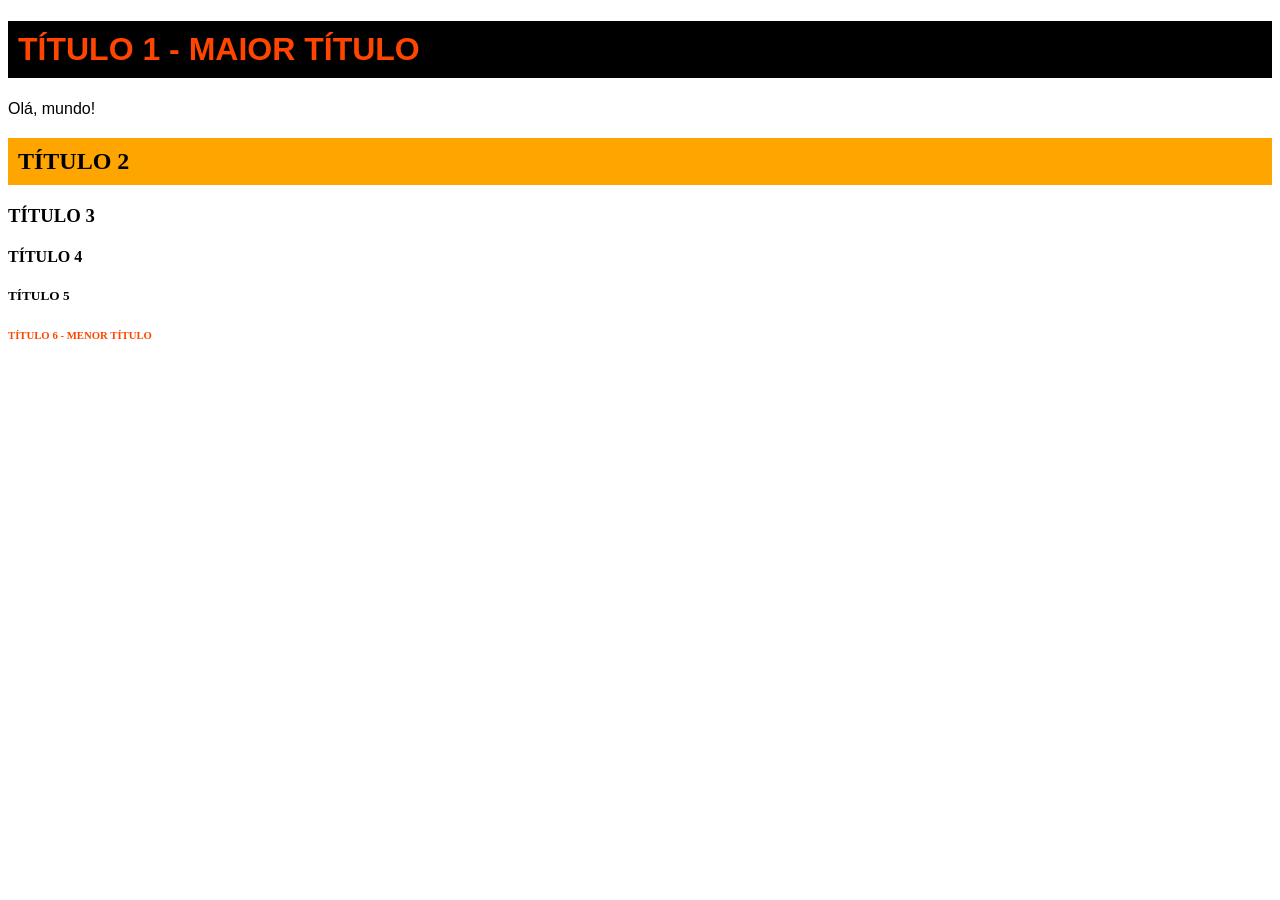
<file: index.html>
<!DOCTYPE html>
<html lang="pt-BR">  
    <head>
        <meta charset="UTF-8">
        <meta name="viewport" content="width=device-width, initial-scale=1.0">
        <title>Títulos</title>
    </head>
    <body>

        <h1 style="color: orangered; font-family: Verdana, Geneva, Tahoma, sans-serif; background-color: black; padding: 10px; right: 10px;">TÍTULO 1 - MAIOR TÍTULO</h1>
        <p style="font-family: Arial, sans-serif; font-size: 16px;">Olá, mundo!</p>

        <h2 style="background-color: orange; padding: 10px;">TÍTULO 2</h2>
        <h3>TÍTULO 3</h3>
        <h4>TÍTULO 4</h4>
        <h5>TÍTULO 5</h5>
        <h6 style="color: orangered;">TÍTULO 6 - MENOR TÍTULO</h6>
            
    </body>  

</html>
</file>
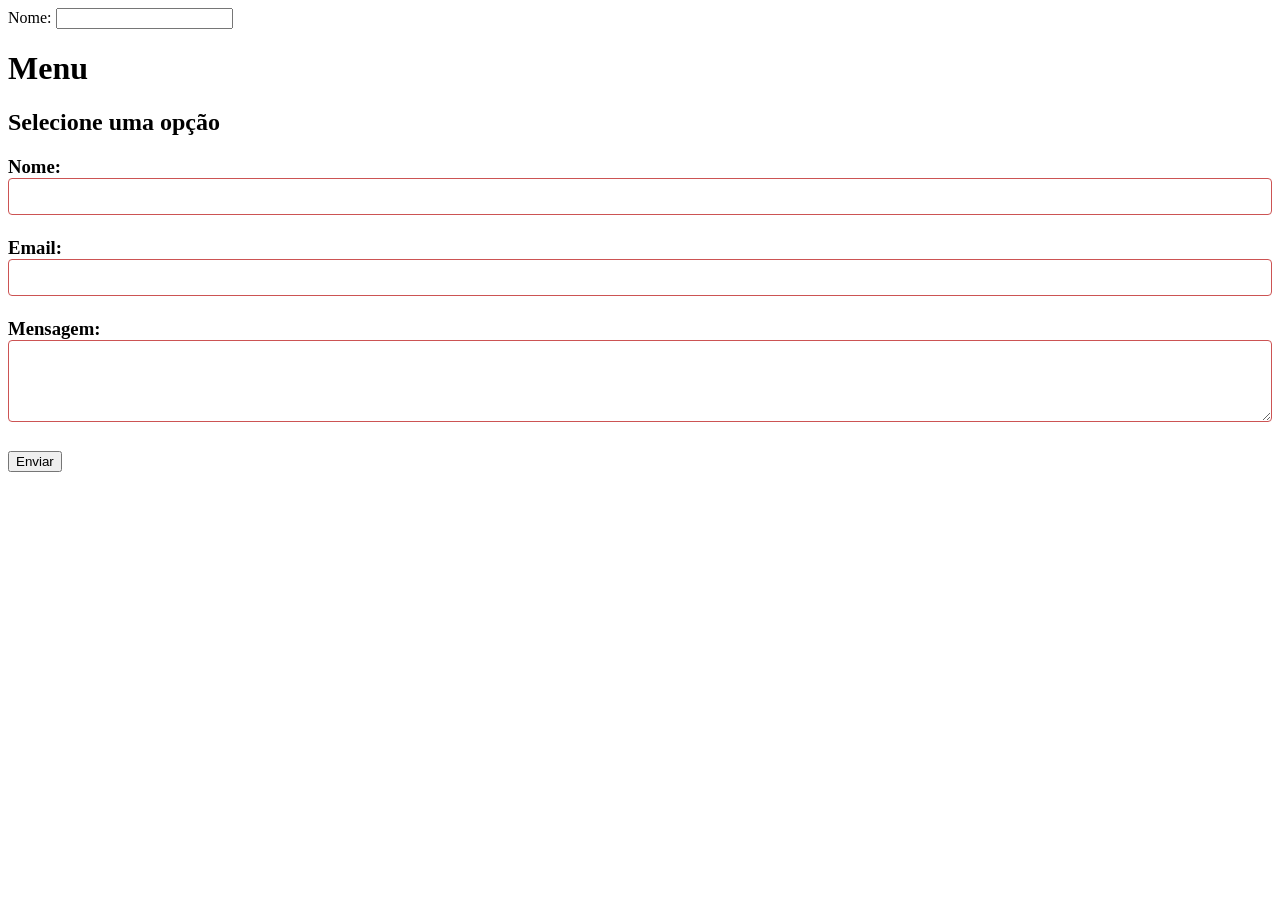
<file: exemplo.html>
<!DOCTYPE html>
<html lang="pt-br">
    <head>
        <meta charset="UTF-8">
        <meta name="viewport" content="width=device-width, initial-scale=1.0">
        <title>Menu</title>
        <link rel="stylesheet" href="style.css">
    </head>
    <body>
        <div>
            <label for="nome">Nome:</label> <!-- Rótulo para o campo de nome, usado para identificar o campo. -->
            <input type="text" id="nome" name="nome" required>
        </div>
        
        <h1 id="titulo-principal">Menu</h1>
        <h2 id="subtitulo-secao">Selecione uma opção</h2>
        <form action="processar_formulario.php" method="post">
        <h3>
            <label for="nome">Nome:</label>
            <input type="text" class="form-control" id="nome" name="nome" required><br><br>

            <label for="email">Email:</label> 
            <input type="email" class="form-control" id="email" name="email" required><br><br>

            <label for="mensagem">Mensagem:</label><br>
            <textarea class="form-control" style="width: 100%;" background-color: #f0f0f0; color: #333;" id="mensagem" name="mensagem" rows="4" cols="50" required></textarea><br><br>

            <input type="submit" value="Enviar">

        </h3>
    </body>
</html>
</file>
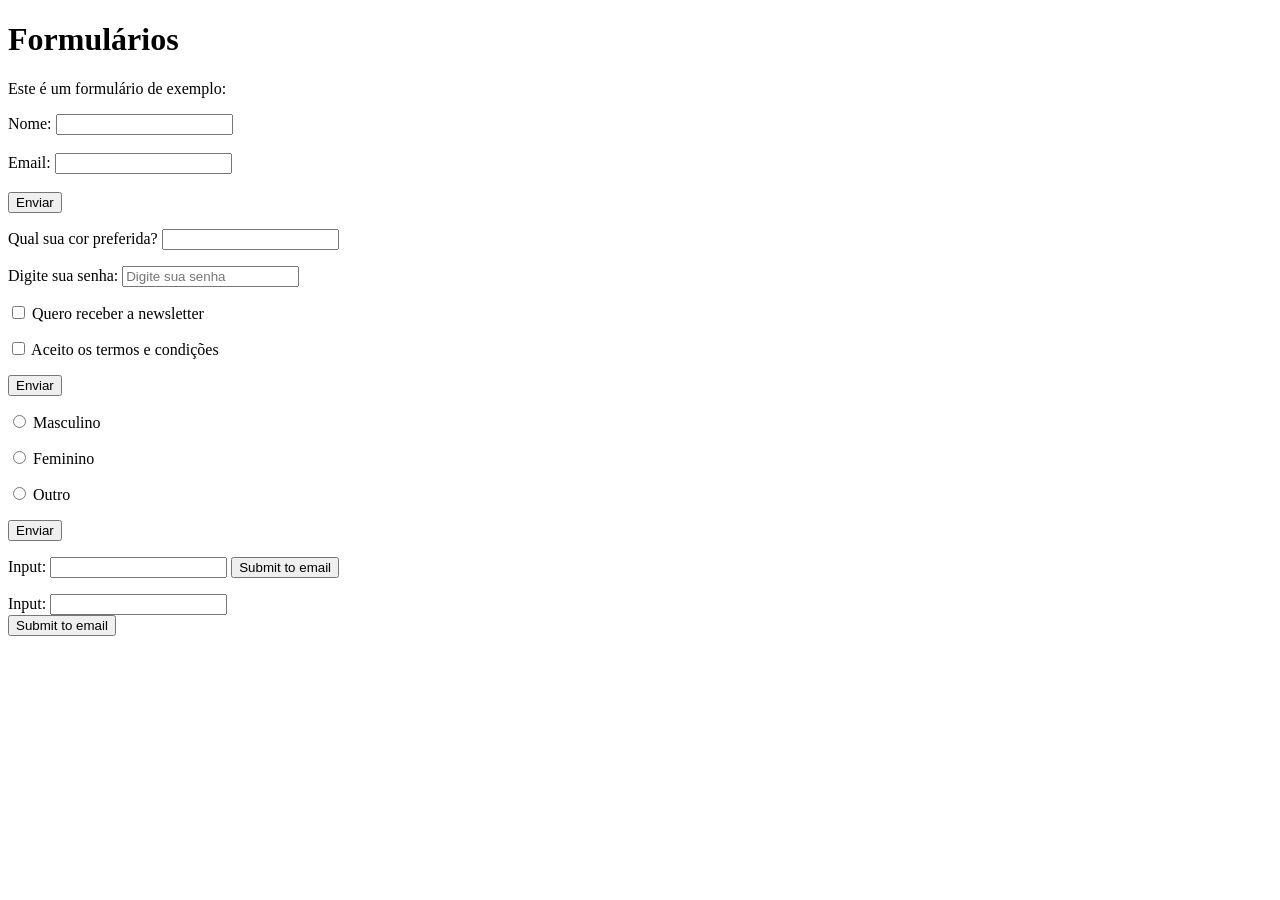
<file: forms.html>
<!DOCTYPE html>
<html lang="pt-BR">  
    <head>
        <meta charset="UTF-8">
        <meta name="viewport" content="width=device-width, initial-scale=1.0">
        <title>forms</title>
    </head>
    <body>
        <h1>Formulários</h1>
        <p>Este é um formulário de exemplo:</p>
        <form>
            <label for="nome">Nome:</label>
            <input type="text" id="nome" name="nome"><br><br>
            <label for="email">Email:</label>
            <input type="email" id="email" name="email"><br><br>
            <input type="submit" value="Enviar">
        </form>

        <p> Qual sua cor preferida? <input type="text" name="cor"></p>

        <p> Digite sua senha: <input type="password" name="senha" placeholder="Digite sua senha"> </p>

        <p> <input type="checkbox" name="newsletter" value="sim"> Quero receber a newsletter </p>
        <p> <input type="checkbox" name="termos" value="sim"> Aceito os termos e condições </p>
            <input type="submit" value="Enviar">

        <p> <input type="radio" name="genero" value="masculino"> Masculino </p>
        <p> <input type="radio" name="genero" value="feminino"> Feminino </p>
        <p> <input type="radio" name="genero" value="outro"> Outro </p>
        <p> <input type="submit" value="Enviar"> </p>

        <p>Input: <input type="text" name="input1">
        <input type="submit" value="Submit to email" id="jsSubmit"></p>

        <p>Input: <input type="text" name="input1">
         <br><input type="submit" value="Submit to email" id="jsSubmit"></p>


    </body>
        </table>
    </body>
</file>
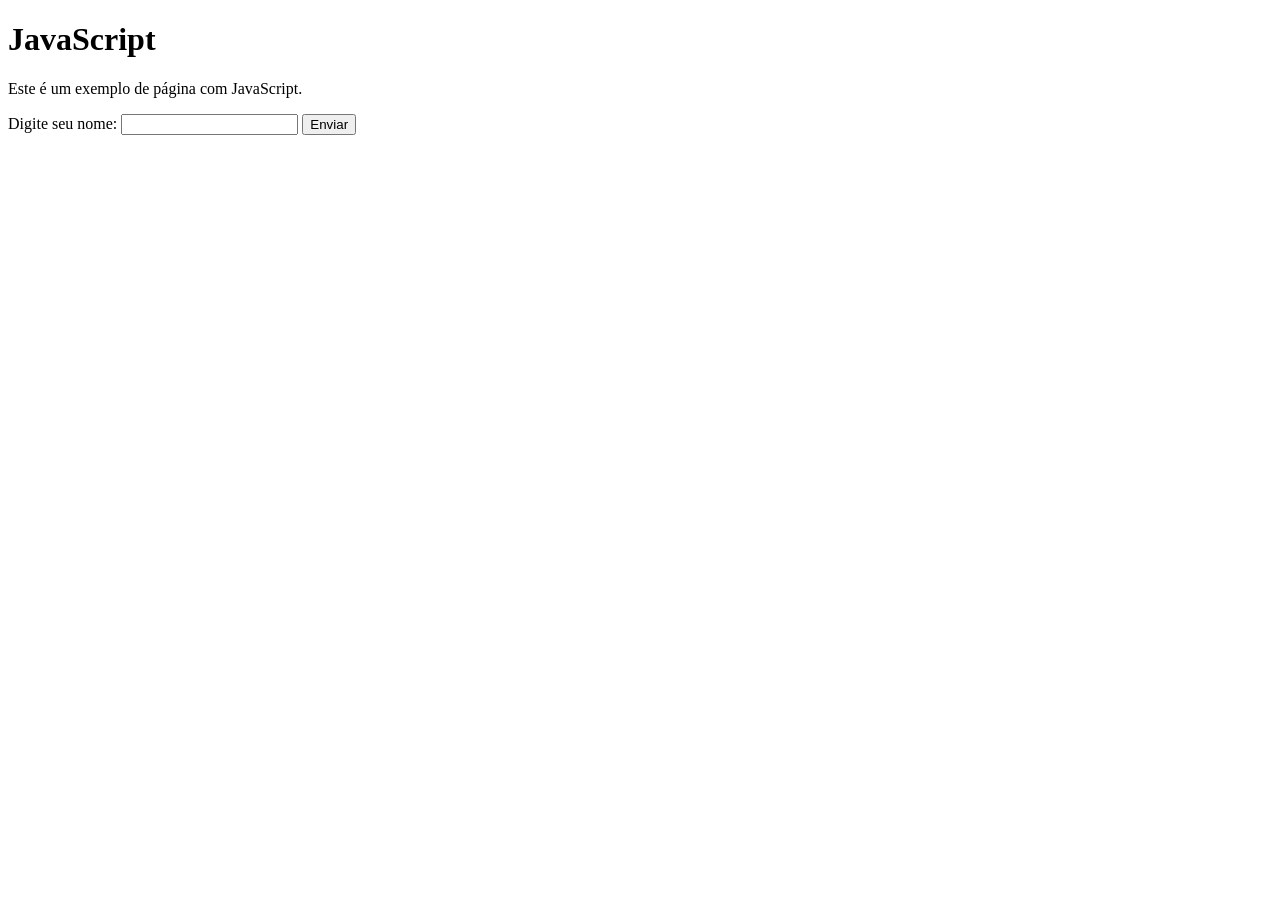
<file: js.html>
<!DOCTYPE html>
<html>
    <head>
        <meta charset="UTF-8">
        <meta name="viewport" content="width=device-width, initial-scale=1.0">
        <title>JS</title>
    </head>
    <body>
        <h1>JavaScript</h1>
        <p>Este é um exemplo de página com JavaScript.</p>

        <form>
            <p>Digite seu nome: <input type="text" name="nome"> <input type="submit" value="Enviar" id="jsSubmit"></p>
            <script>
                document.getElementById("jsSubmit").addEventListener("click", function(event) {
                    event.preventDefault(); // Evita o envio do formulário
                    var nome = document.getElementsByName("nome")[0].value;
                    alert("Olá, " + nome + "!");
                });
            </script>
        </form>
    </body>
</html>
</file>
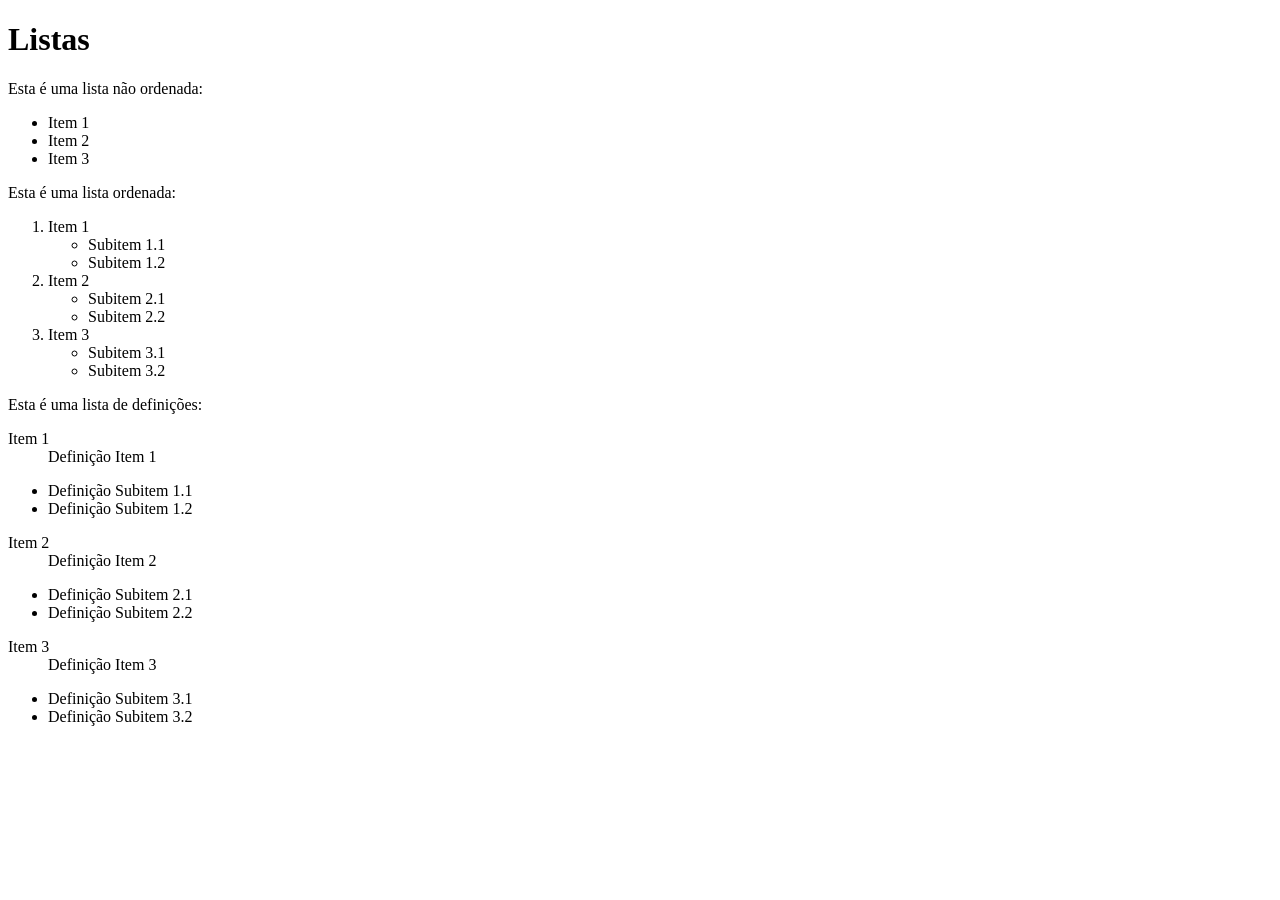
<file: listas.html>
<!DOCTYPE html>
<html lang="pt-BR">
    <meta charset="UTF-8">
    <meta name="viewport" content="width=device-width, initial-scale=1.0">
    <title>Listas</title>
    <head>  </head>
    <body>
        <h1>Listas</h1>
        <p>Esta é uma lista não ordenada:</p>
        <ul>
            <li>Item 1</li>
            <li>Item 2</li>
            <li>Item 3</li>
        </ul>
        <p>Esta é uma lista ordenada:</p>
        <ol>
            <li>Item 1</li>
            <ul>
                <li>Subitem 1.1</li>
                <li>Subitem 1.2</li>
            </ul>
            <li>Item 2</li>
            <ul>
                <li>Subitem 2.1</li>
                <li>Subitem 2.2</li>
            </ul>
            <li>Item 3</li>
            <ul>
                <li>Subitem 3.1</li>
                <li>Subitem 3.2</li>
            </ul>
        </ol>
        <p>Esta é uma lista de definições:</p>
        <dl>
            <dt>Item 1</dt>
            <dd>Definição Item 1</dd>
            <ul>
                <li>Definição Subitem 1.1</li>
                <li>Definição Subitem 1.2</li>
            </ul>
            <dt>Item 2</dt>
            <dd>Definição Item 2</dd>
            <ul>
                <li>Definição Subitem 2.1</li>
                <li>Definição Subitem 2.2</li>
            </ul>
            <dt>Item 3</dt>
            <dd>Definição Item 3</dd>
            <ul>
                <li>Definição Subitem 3.1</li>
                <li>Definição Subitem 3.2</li>
            </ul>
        </dl>
    </body>
</html>
</file>
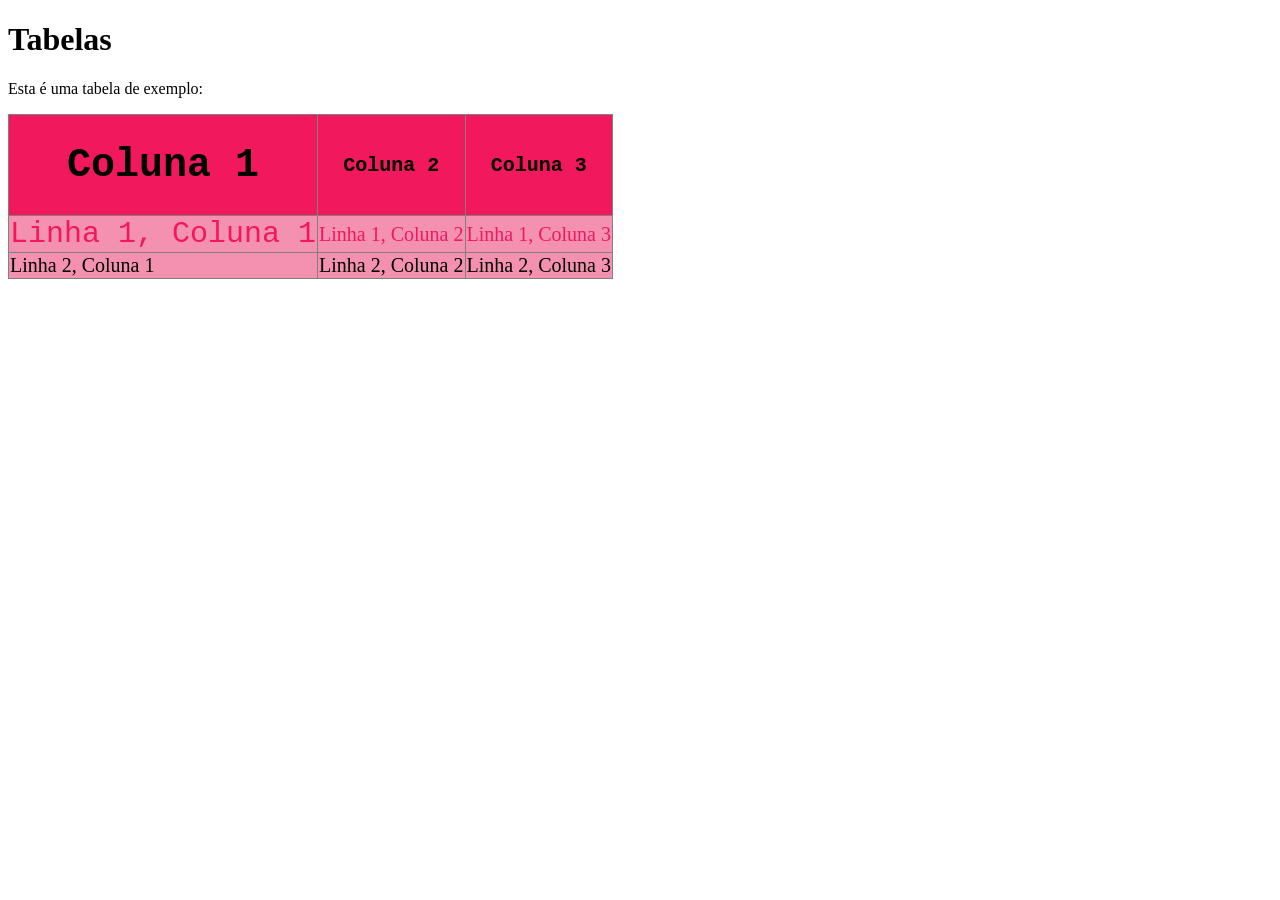
<file: tabelas.html>
<!DOCTYPE html>
<html lang="pt-BR">  
    <head>
        <meta charset="UTF-8">
        <meta name="viewport" content="width=device-width, initial-scale=1.0">
        <title>Tabelas</title>
    </head>
    <body>
        <h1>Tabelas</h1>
        <p>Esta é uma tabela de exemplo:</p>
        <table border="1" style="border-collapse: collapse; font-family: impact; font-size: 20px;">
            <tr style=" font-family: courier;">
                <th style="background-color: #f1185d;"><h1>Coluna 1</h1></th>
                <th style="background-color: #f1185d;">Coluna 2</th>
                <th style="background-color: #f1185d;">Coluna 3</th>
            </tr>
            <tr>
                <td style="color:#f1185d; background-color: #f491b1; font-family: courier; font-size: 30px;">Linha 1, Coluna 1</td>
                <td style="color:#f1185d; background-color: #f491b1;">Linha 1, Coluna 2</td>
                <td style="color:#f1185d; background-color: #f491b1;">Linha 1, Coluna 3</td>
            </tr>
            <tr>
                <td style="color:black; background-color: #f491b1;">Linha 2, Coluna 1</td>
                <td style="color:black; background-color: #f491b1;">Linha 2, Coluna 2</td>
                <td style="color:black; background-color: #f491b1;">Linha 2, Coluna 3</td>
            </tr>
        </table>
    </body>
</html>
</file>
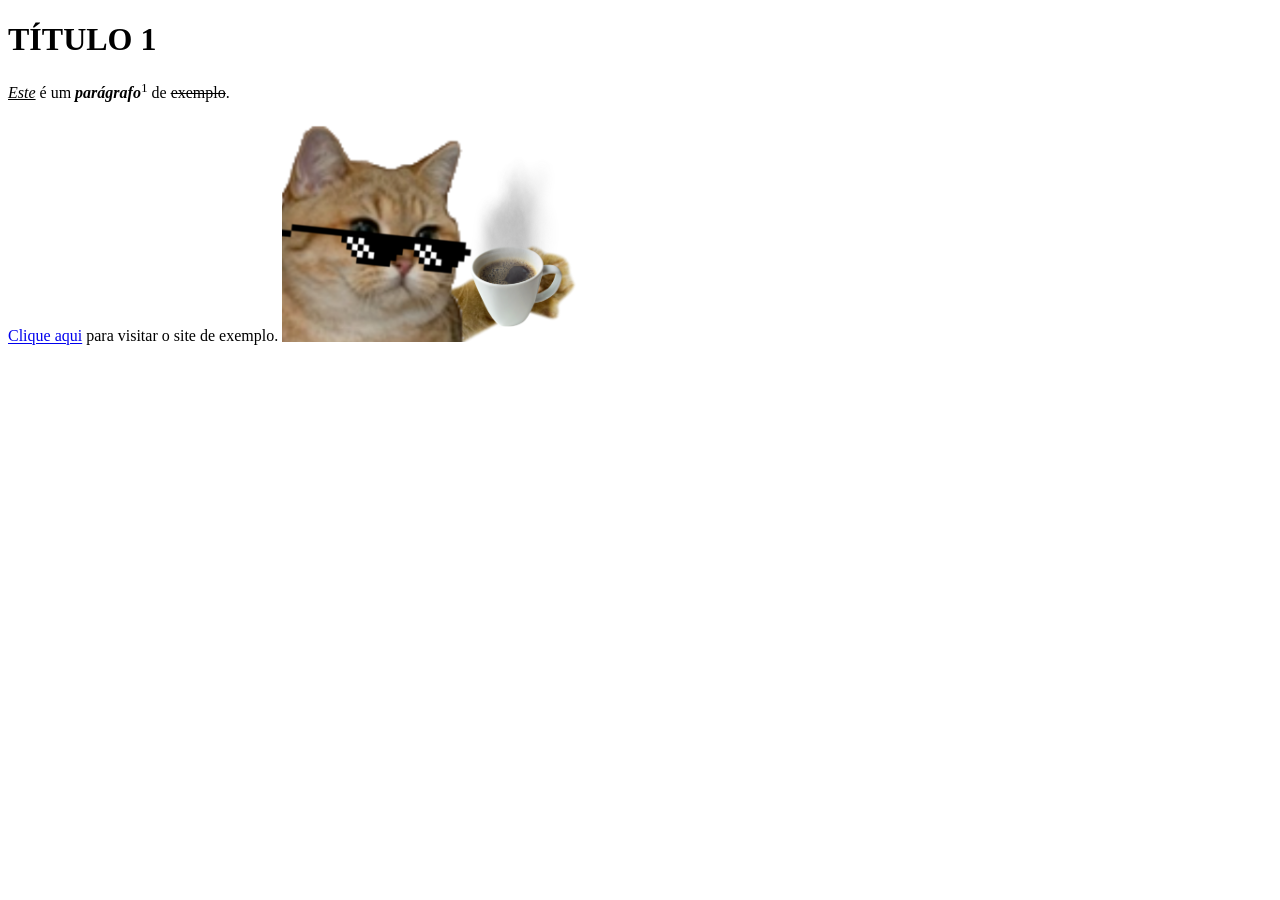
<file: tags_link.html>
<!DOCTYPE html>
<html lang="pt-BR">
    <head>
        <meta charset="UTF-8">
        <meta name="viewport" content="width=device-width, initial-scale=1.0">
        <title>Links</title>
    </head>
    <body>
        <h1>TÍTULO 1</h1>
        <p><u><i>Este</i></u> é um <strong><em>parágrafo</em></strong><sup>1</sup> de <del>exemplo</del>.</p>
        <a href="https://www.example.com">Clique aqui</a> para visitar o site de exemplo.
        <a href="https://www.example.com"><img src="gatinho.png" alt="Meme engraçado de um gato segurando uma xícara de café" width="300"></a>
    </body>

</html>
</file>
<file: style.css>
.form-control {
    width: 100%;
    padding: 10px;
    border: 1px solid #cc5353;
    border-radius: 4px;
    box-sizing: border-box;
  }
</file>
